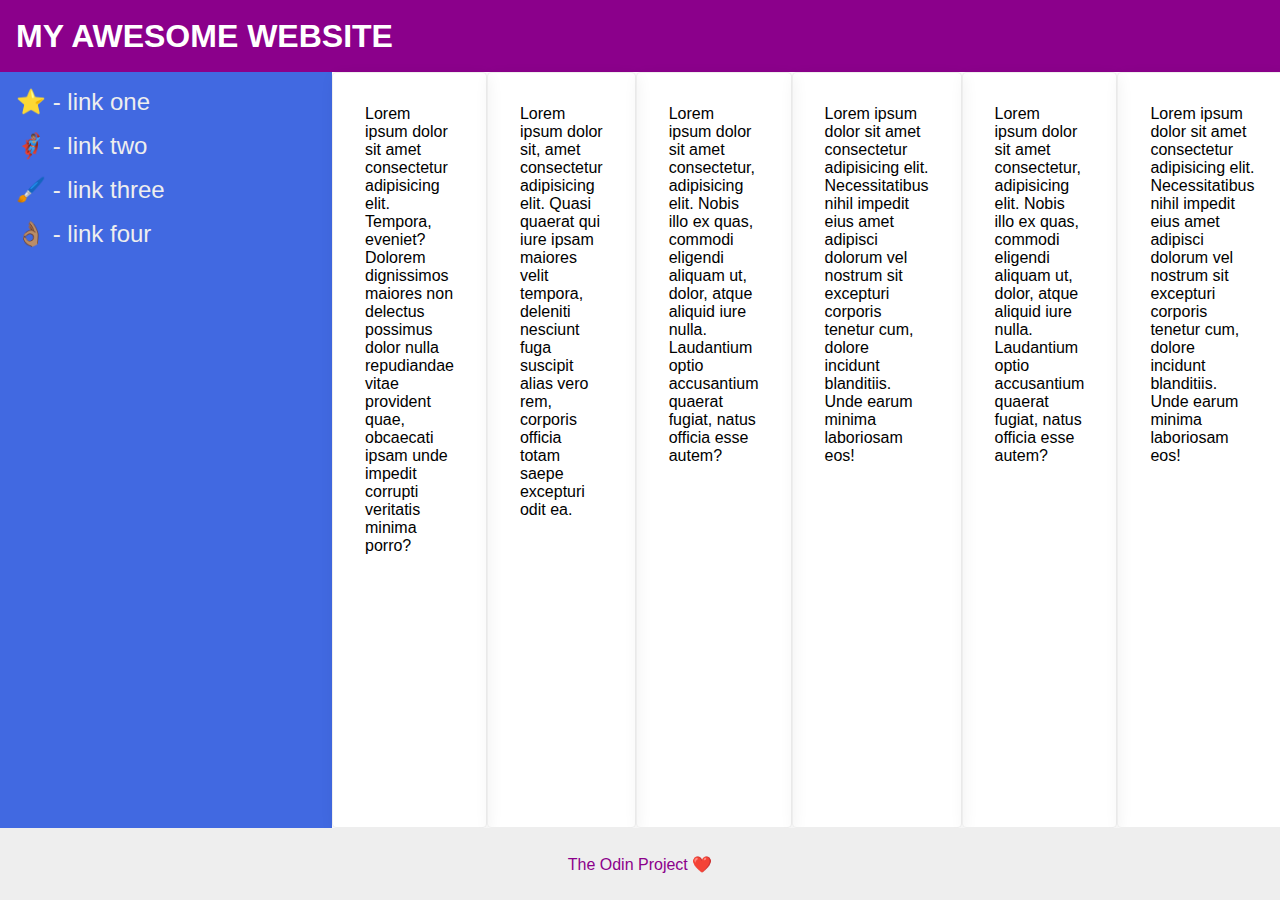
<file: flex/07-flex-layout-2/index.html>
<!DOCTYPE html>
<html lang="en">
<head>
  <meta charset="UTF-8">
  <meta http-equiv="X-UA-Compatible" content="IE=edge">
  <meta name="viewport" content="width=device-width, initial-scale=1.0">
  <title>The Holy Grail</title>
  <link rel="stylesheet" href="style.css">
</head>
<body>
  <div class="header">
    <p class="text">MY AWESOME WEBSITE</p>
  </div>
  <div class="midcontent">
  <div class="sidebar">
    <ul>
      <li><a href="google.com">⭐ - link one</a></li>
      <li><a href="google.com">🦸🏽‍♂️ - link two</a></li>
      <li><a href="google.com">🖌️ - link three</a></li>
      <li><a href="google.com">👌🏽 - link four</a></li>
    </ul>
  </div>

  <div class="card">Lorem ipsum dolor sit amet consectetur adipisicing elit. Tempora, eveniet? Dolorem dignissimos maiores non delectus possimus dolor nulla repudiandae vitae provident quae, obcaecati ipsam unde impedit corrupti veritatis minima porro?</div>
  <div class="card">Lorem ipsum dolor sit, amet consectetur adipisicing elit. Quasi quaerat qui iure ipsam maiores velit tempora, deleniti nesciunt fuga suscipit alias vero rem, corporis officia totam saepe excepturi odit ea.</div>
  <div class="card">Lorem ipsum dolor sit amet consectetur, adipisicing elit. Nobis illo ex quas, commodi eligendi aliquam ut, dolor, atque aliquid iure nulla. Laudantium optio accusantium quaerat fugiat, natus officia esse autem?</div>
  <div class="card">Lorem ipsum dolor sit amet consectetur adipisicing elit. Necessitatibus nihil impedit eius amet adipisci dolorum vel nostrum sit excepturi corporis tenetur cum, dolore incidunt blanditiis. Unde earum minima laboriosam eos!</div>
  <div class="card">Lorem ipsum dolor sit amet consectetur, adipisicing elit. Nobis illo ex quas, commodi eligendi aliquam ut, dolor, atque aliquid iure nulla. Laudantium optio accusantium quaerat fugiat, natus officia esse autem?</div>
  <div class="card">Lorem ipsum dolor sit amet consectetur adipisicing elit. Necessitatibus nihil impedit eius amet adipisci dolorum vel nostrum sit excepturi corporis tenetur cum, dolore incidunt blanditiis. Unde earum minima laboriosam eos!</div>
  </div>
  <div class="footer">
    The Odin Project ❤️
  </div>
</body>
</html>
</file>
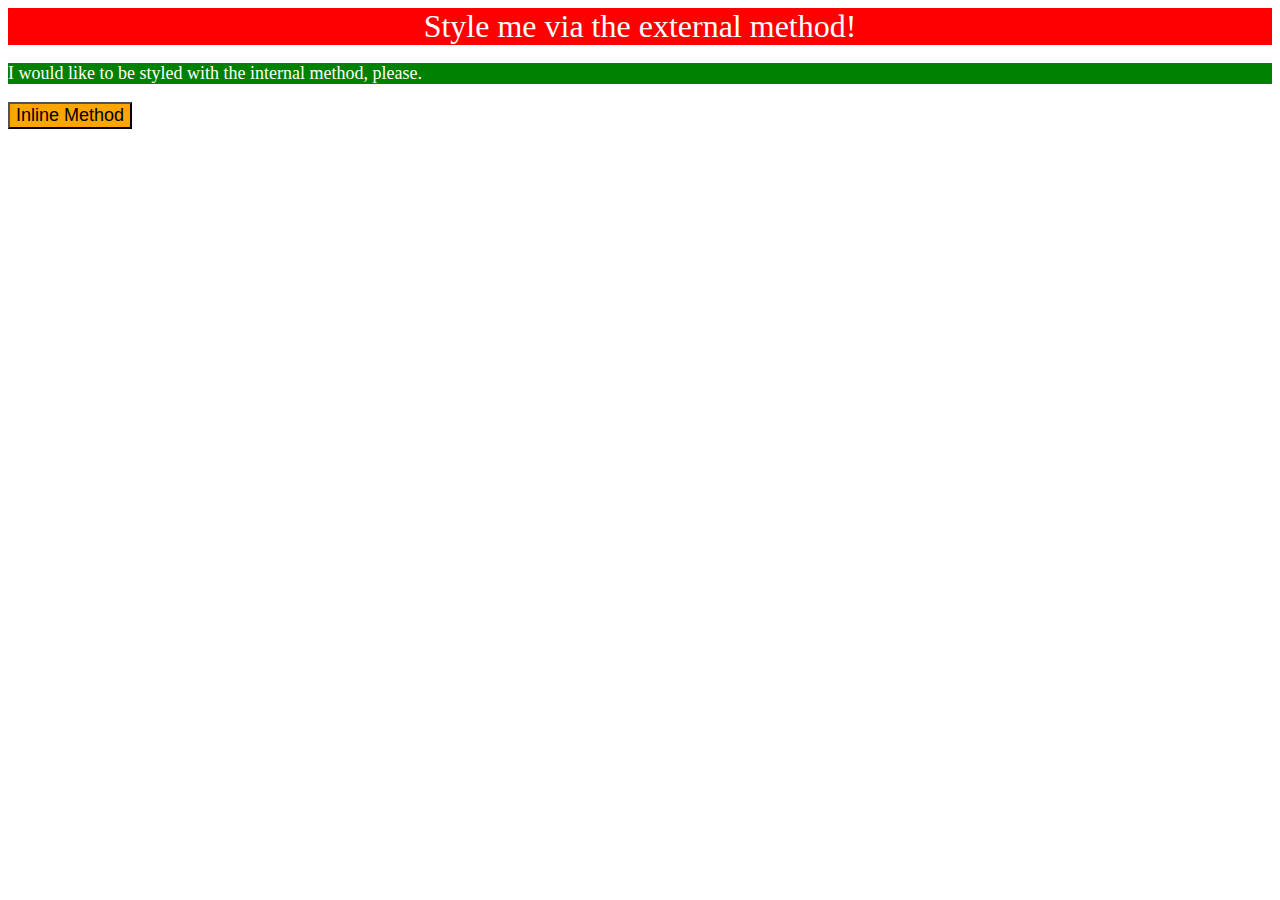
<file: foundations/01-css-methods/index.html>
<!DOCTYPE html>
<html lang="en">
<head>
  <meta charset="UTF-8">
  <meta http-equiv="X-UA-Compatible" content="IE=edge">
  <meta name="viewport" content="width=device-width, initial-scale=1.0">
  <link rel="stylesheet" href="styles.css">
  <style> p {background-color:green; color: white; font-size: 18px;} </style>
  <title>Methods for Adding CSS</title>
</head>
<body>
  <div>Style me via the external method!</div>
  <p>I would like to be styled with the internal method, please.</p>
  <button style="background-color: orange; font-size: 18px;">Inline Method</button>
</body>
</html>
</file>
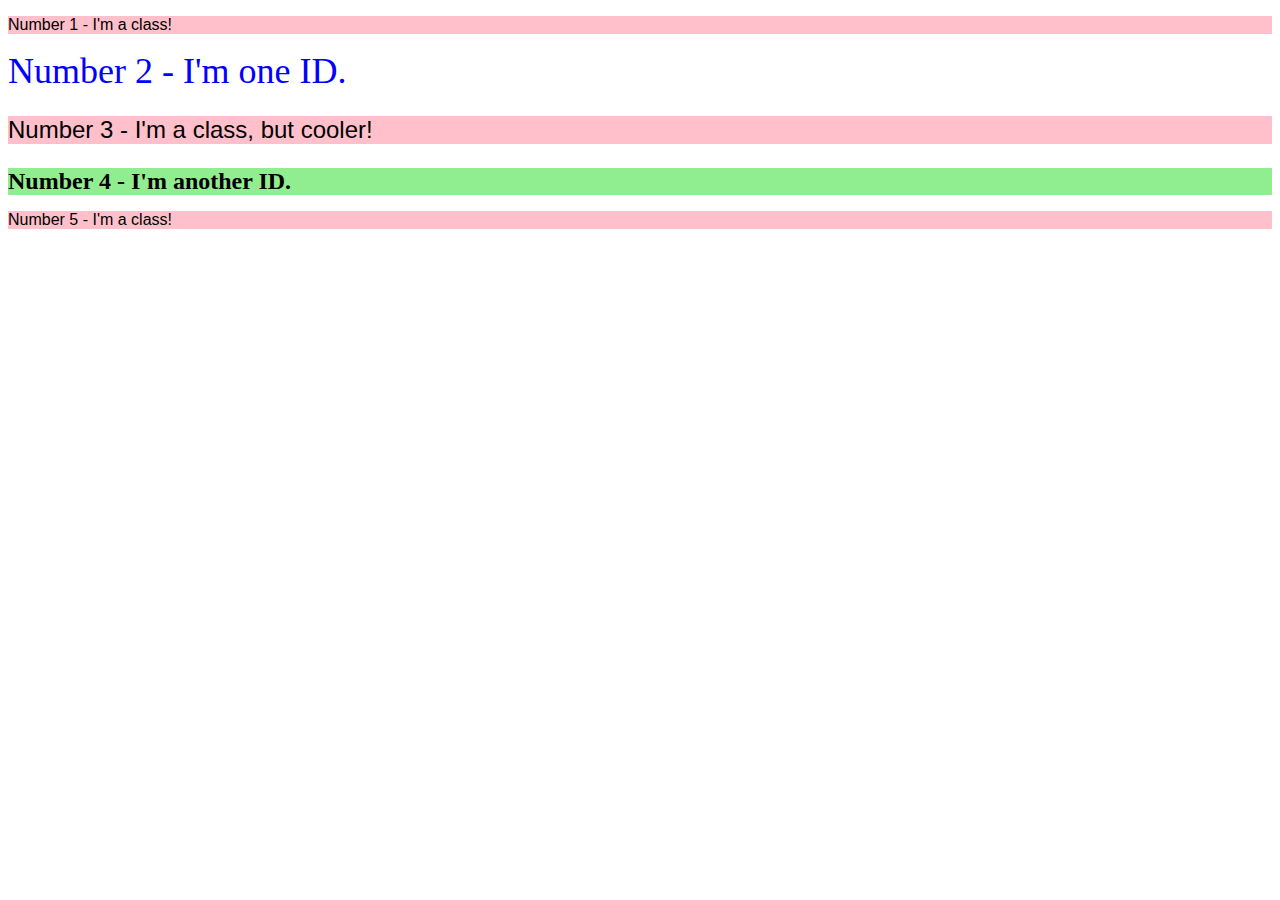
<file: foundations/02-class-id-selectors/index.html>
<!DOCTYPE html>
<html lang="en">
<head>
  <meta charset="UTF-8">
  <meta http-equiv="X-UA-Compatible" content="IE=edge">
  <meta name="viewport" content="width=device-width, initial-scale=1.0">
  <title>Class and ID Selectors</title>
  <link rel="stylesheet" href="style.css">
</head>
<body>
  <p class="one">Number 1 - I'm a class!</p>
  <div id="two">Number 2 - I'm one ID.</div>
  <p class=" one three">Number 3 - I'm a class, but cooler!</p>
  <div class="three four">Number 4 - I'm another ID.</div>
  <p class="one">Number 5 - I'm a class!</p>
</body>
</html>
</file>
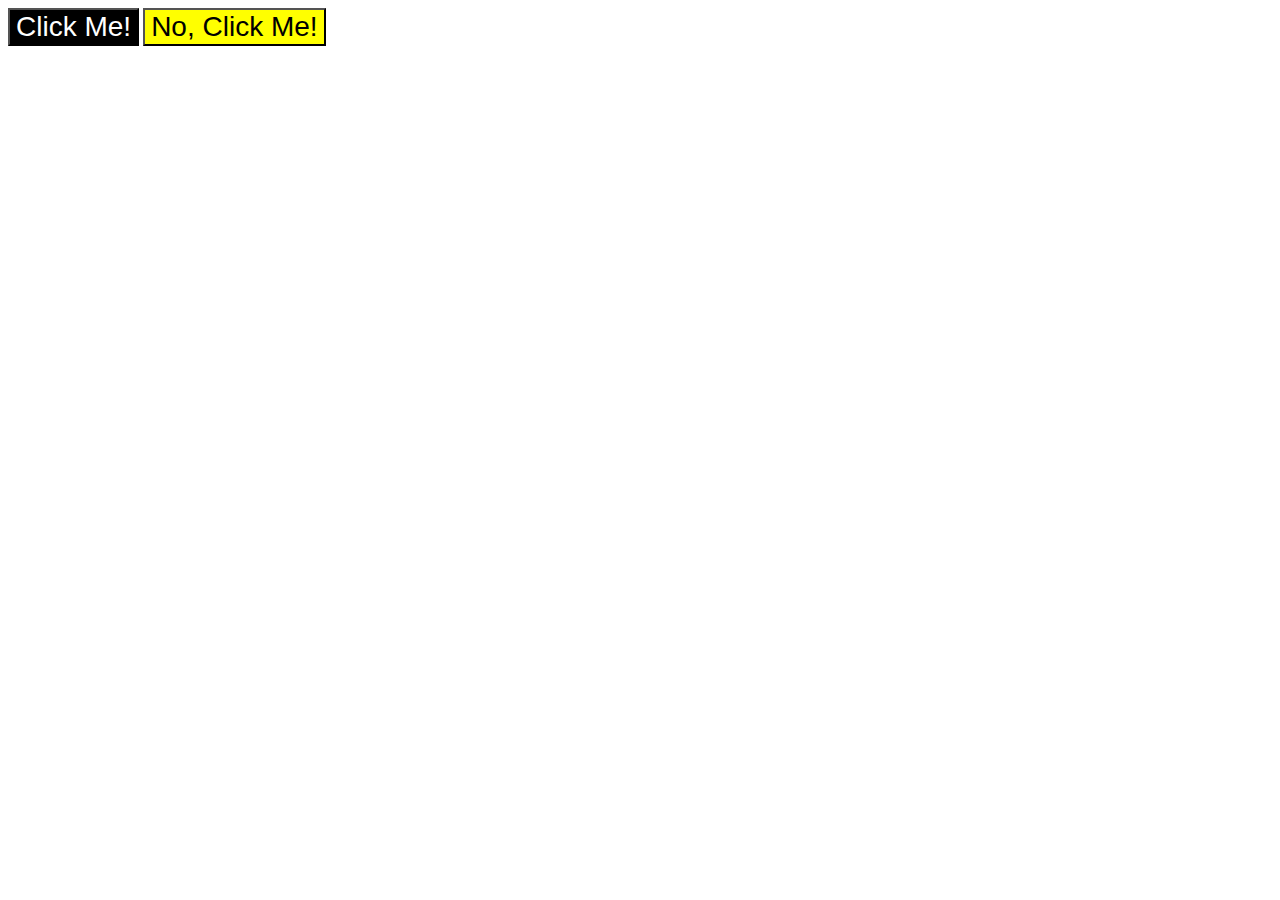
<file: foundations/03-grouping-selectors/index.html>
<!DOCTYPE html>
<html lang="en">
<head>
  <meta charset="UTF-8">
  <meta http-equiv="X-UA-Compatible" content="IE=edge">
  <meta name="viewport" content="width=device-width, initial-scale=1.0">
  <title>Grouping Selectors</title>
  <link rel="stylesheet" href="style.css">
</head>
<body>
  <button class="one">Click Me!</button>
  <button class="two">No, Click Me!</button>
</body>
</html>
</file>
<file: flex/07-flex-layout-2/style.css>
body {
  font-family: -apple-system, BlinkMacSystemFont, 'Segoe UI', Roboto, Oxygen, Ubuntu, Cantarell, 'Open Sans', 'Helvetica Neue', sans-serif;
  margin: 0;
  min-height: 100vh;
  display: flex;
flex-direction: column;
flex: 1;
}

.header {
  height: 72px;
  background: darkmagenta;
  color: white;
  font-size: 32px;
  font-weight: 900;
  display: flex;
  align-items: center;
  
}

.footer {
  height: 72px;
  background: #eee;
  color: darkmagenta;
  display: flex;
  justify-content: center;
  align-items: center;
}

.sidebar {
  width: 300px;
  background: royalblue;
  display: flex;
  flex-shrink: 0;
  padding: 16px;
}

.card {
  border: 1px solid #eee;
  box-shadow: 2px 4px 16px rgba(0,0,0,.06);
  border-radius: 4px;
  padding: 32px;
  width: 300px;
 

  

}
.midcontent{
  display: flex;
  flex: 1;

}
.text{
  margin-left: 16px;
}
ul{

  margin: 0;
  padding: 0;
  
}
li{
  font-size: 24px;
  list-style-type: none;
  margin-bottom: 16px;
 
  
}
a{
  color: #eee;
  text-decoration-line: none;
  
}
</file>
<file: foundations/01-css-methods/styles.css>
div {
    background-color: red;
    font-size: 32px;
    text-align: center;
    color: white;
    font-weight: 450    ;
}
</file>
<file: foundations/02-class-id-selectors/style.css>
.one {
    background-color: pink;
    
    font-family: verdana, sans-serif;
}
#two{
    color: blue;
    font-size: 36px;
}
.three{
    font-size: 24px;
}
.four {
    background-color: lightgreen;
    font-weight: bold;
}
</file>
<file: foundations/03-grouping-selectors/style.css>
.one{
    background-color: black;
    color: white;
}
.two{
    background-color: yellow;
}
.one, .two{
    font-size: 28px;
    font-family: Helvetica, Times New Roman, sans-serif;
}
</file>
